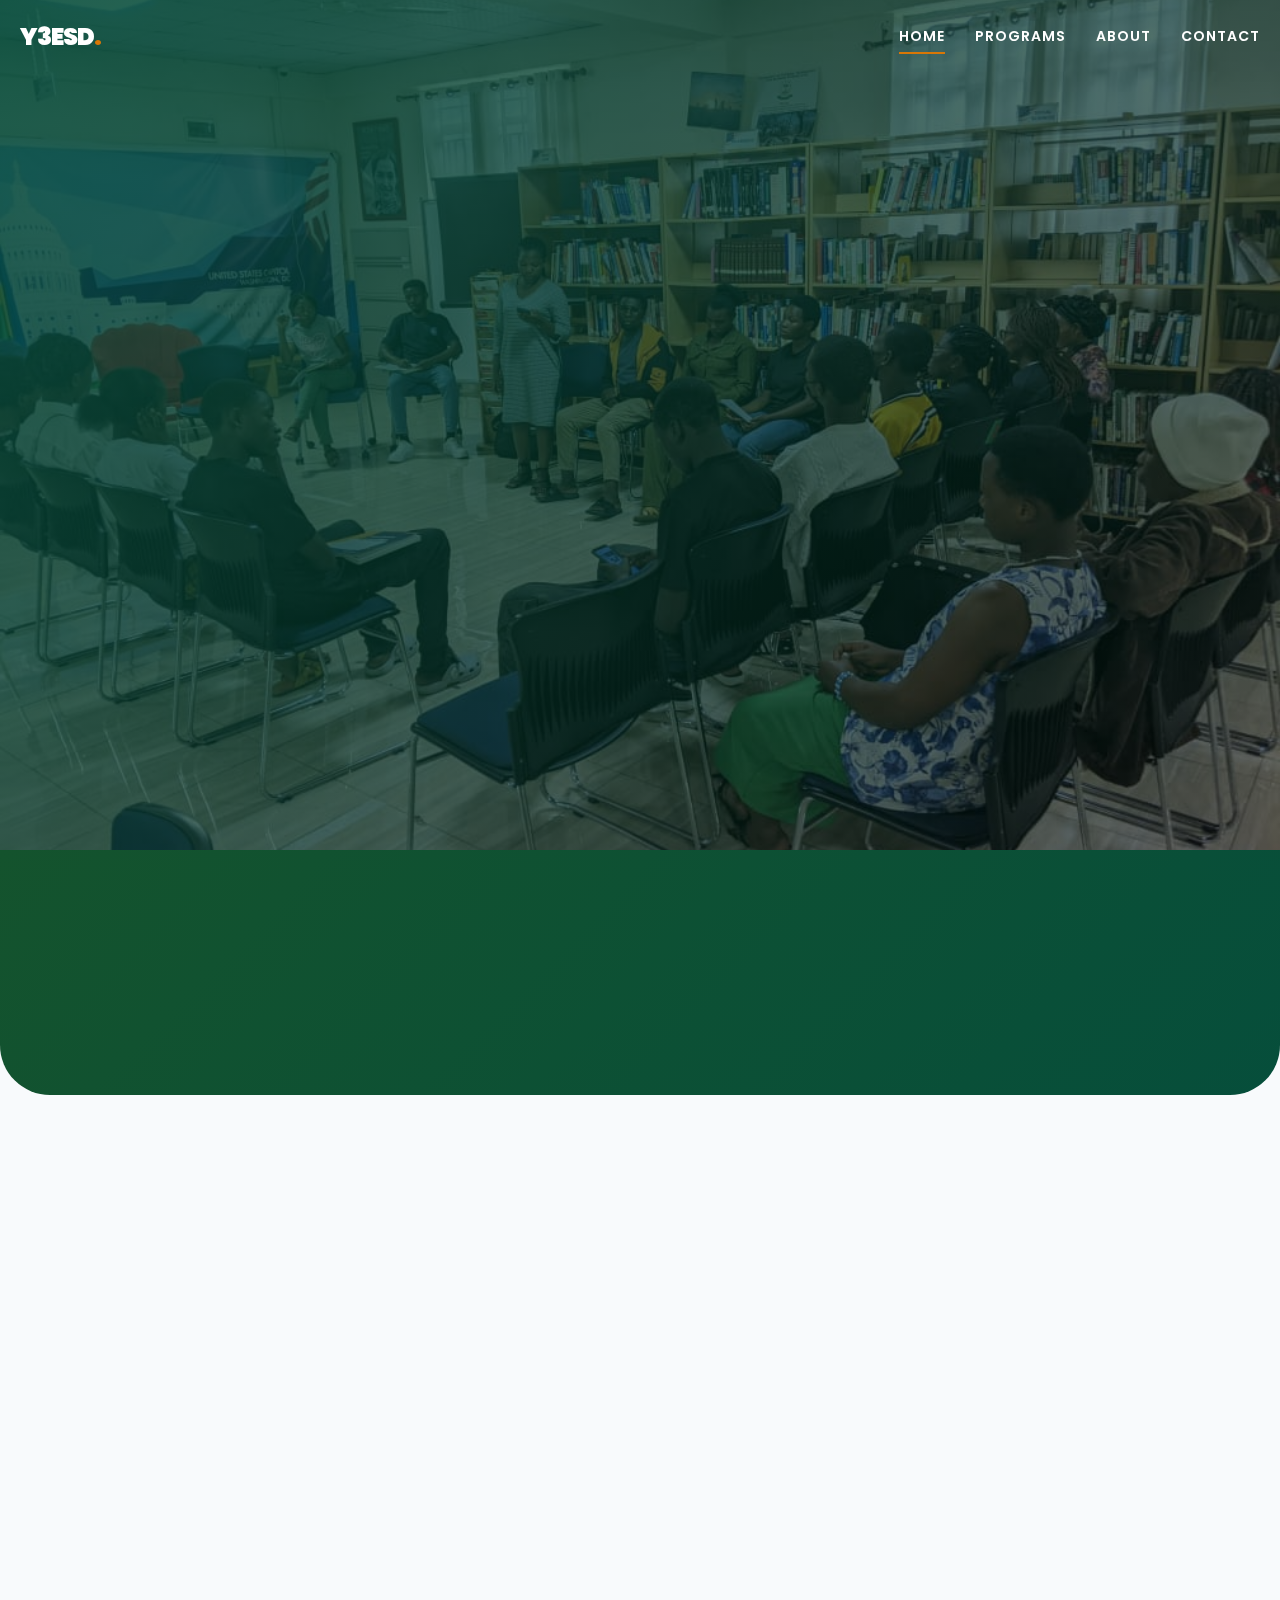
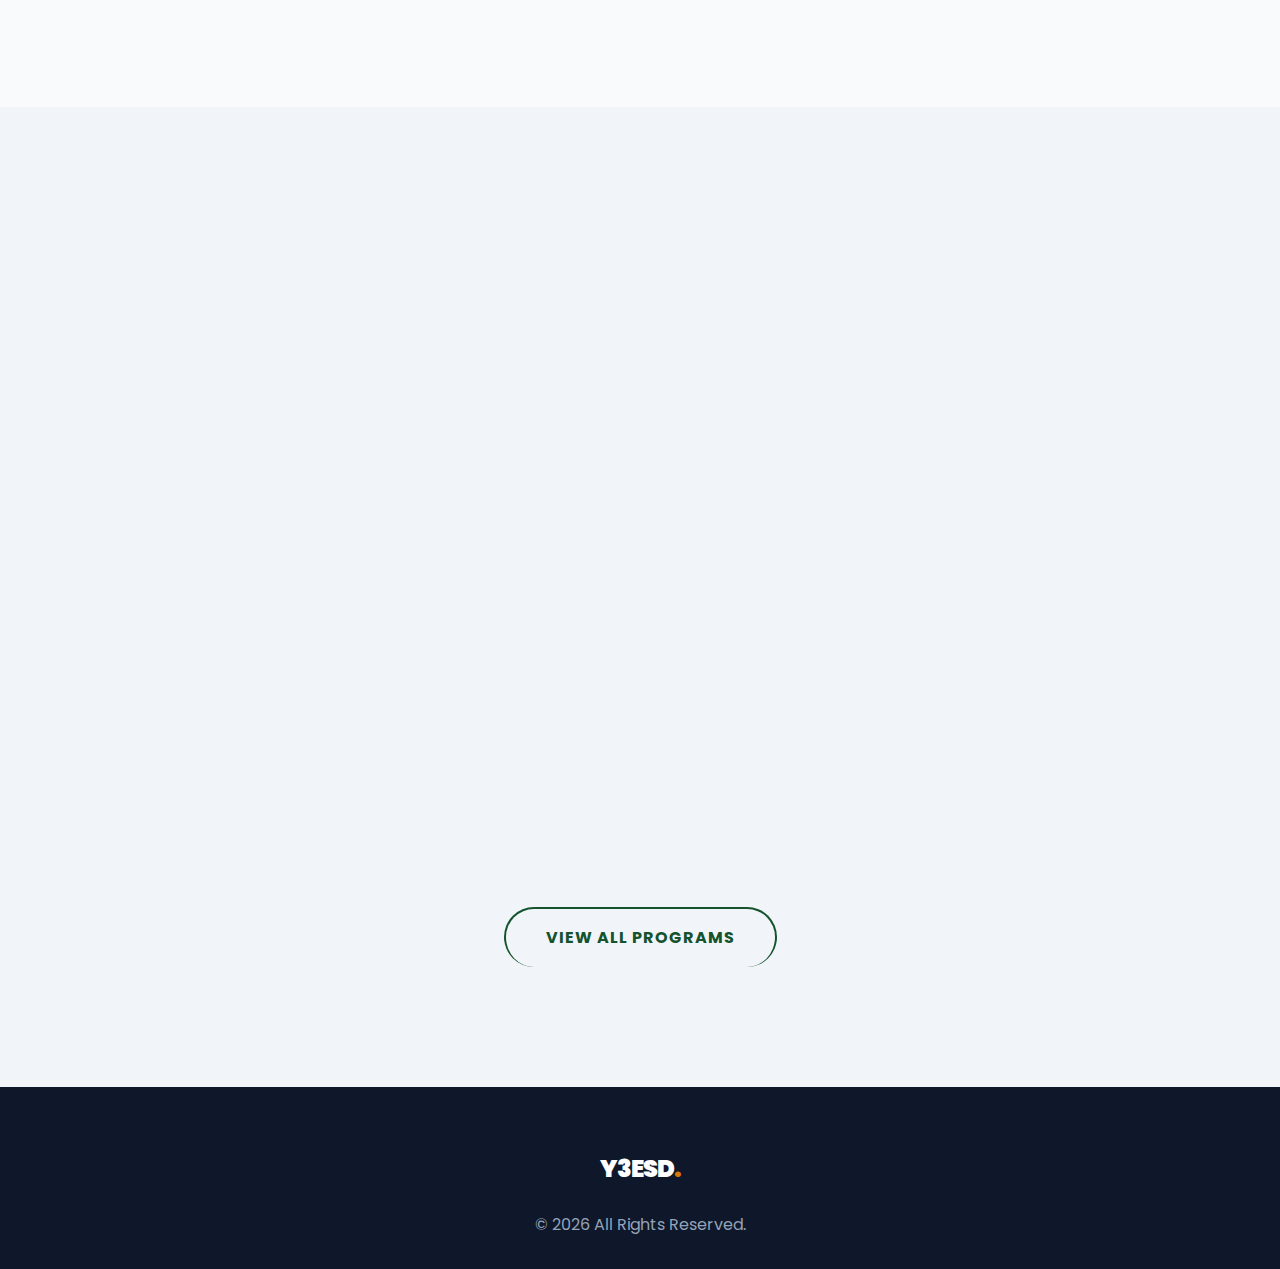
<file: index.html>
<!DOCTYPE html>
<html lang="en">
<head>
    <meta charset="UTF-8">
    <meta name="viewport" content="width=device-width, initial-scale=1.0">
    <title>Y3ESD | Home</title>
    <link rel="stylesheet" href="css/style.css">
    <link rel="stylesheet" href="https://cdnjs.cloudflare.com/ajax/libs/font-awesome/6.0.0/css/all.min.css">
</head>
<body>

    <div id="preloader"><div class="loader-logo">Y3ESD<span style="color:var(--accent)">.</span></div></div>
    <div class="scroll-progress"></div>

    <header>
        <div class="navbar">
            <div class="logo">Y3ESD<span style="color:var(--accent)">.</span></div>
            <div class="hamburger"><i class="fa-solid fa-bars"></i></div>
            
            <nav class="nav-links">
                <a href="index.html" class="active">Home</a>
                <a href="programs.html">Programs</a>
                <a href="about.html">About</a>
                <a href="contact.html">Contact</a>
            </nav>
        </div>
    </header>

    <section class="hero" style="background-image: url('img/presantation.jpg');">
        <div class="hero-content">
            <div style="font-style:italic; font-size:1.5rem; color:#f59e0b; margin-bottom:10px;">Est. 2024 • Rubavu</div>
            <h1 class="gradient-text">Empowering Youth.<br>Building The Future.</h1>
            <p style="font-size: 1.2rem; opacity: 0.9; max-width: 600px; margin-bottom: 40px;">
                Creating equitable opportunities for rural youth through vocational training and sustainable development.
            </p>
            <a href="programs.html" class="btn">Our Impact</a>
        </div>
    </section>

    <section class="stats-bar">
        <div class="container grid-3" style="padding: 0;">
            <div class="stat-item hidden">
                <h2>100+</h2>
                <p>Youths Placed</p>
            </div>
            <div class="stat-item hidden">
                <h2>3,000</h2>
                <p>2025 Vision</p>
            </div>
            <div class="stat-item hidden">
                <h2>5+</h2>
                <p>Core Sectors</p>
            </div>
        </div>
    </section>

    <section class="section">
        <div class="container grid-2">
            <div class="hidden">
                <img src="img/graduation.jpeg" alt="Success" class="limit-img">
            </div>
            <div class="hidden">
                <h4 style="color: var(--accent); font-weight: 700; text-transform: uppercase;">Who We Are</h4>
                <h2 style="font-size: 3rem; color: var(--primary); line-height: 1.1; margin: 20px 0;">Driven by Purpose.<br>Focused on Results.</h2>
                <p style="color: #64748b; font-size: 1.1rem; margin-bottom: 30px;">
                    Y3ESD is a non-governmental organization committed to empowering young people in rural areas of Rwanda, especially those who have not attended school.
                </p>
                <a href="about.html" style="color: var(--primary); font-weight: 700; font-size: 1.1rem; border-bottom: 2px solid var(--accent);">Read Our Full Story &rarr;</a>
            </div>
        </div>
    </section>

    <section style="background: #f1f5f9; padding: 120px 0;">
        <div class="container">
            <div style="text-align:center; margin-bottom:80px;" class="hidden">
                <h2 style="font-size:3rem; color:var(--primary); font-weight:800;">Vocational Excellence</h2>
                <p style="color:#64748b; font-size:1.1rem;">Hands-on training for the modern Rwandan job market.</p>
            </div>

            <div class="grid-3">
                <div class="card hidden">
                    <div class="card-img-box"><img src="img/carpenter (1).jpg" alt="Carpentry"></div>
                    <div class="card-text">
                        <div class="card-arrow"><i class="fa-solid fa-arrow-right"></i></div>
                        <h3>Carpentry</h3>
                        <p style="color:#64748b;">Building skilled woodworkers capable of creating furniture.</p>
                    </div>
                </div>

                <div class="card hidden">
                    <div class="card-img-box"><img src="img/tailoring (1).jpg" alt="Tailoring"></div>
                    <div class="card-text">
                        <div class="card-arrow"><i class="fa-solid fa-arrow-right"></i></div>
                        <h3>Tailoring</h3>
                        <p style="color:#64748b;">Fashion and textile skills for economic independence.</p>
                    </div>
                </div>

                <div class="card hidden">
                    <div class="card-img-box"><img src="img/welding (1).jpg" alt="Welding"></div>
                    <div class="card-text">
                        <div class="card-arrow"><i class="fa-solid fa-arrow-right"></i></div>
                        <h3>Welding</h3>
                        <p style="color:#64748b;">Technical metalwork training designed to meet industrial needs.</p>
                    </div>
                </div>
            </div>
            
            <div style="text-align: center; margin-top: 80px;">
                <a href="programs.html" class="btn" style="background: transparent; color: var(--primary); border: 2px solid var(--primary);">View All Programs</a>
            </div>
        </div>
    </section>

    <footer>
        <div class="container" style="text-align: center;">
            <div class="logo">Y3ESD<span style="color:var(--accent)">.</span></div>
            <p style="color:#94a3b8; margin-top:20px;">&copy; 2026 All Rights Reserved.</p>
        </div>
    </footer>
    <script src="js/main.js"></script>
</body>
</html>
</file>
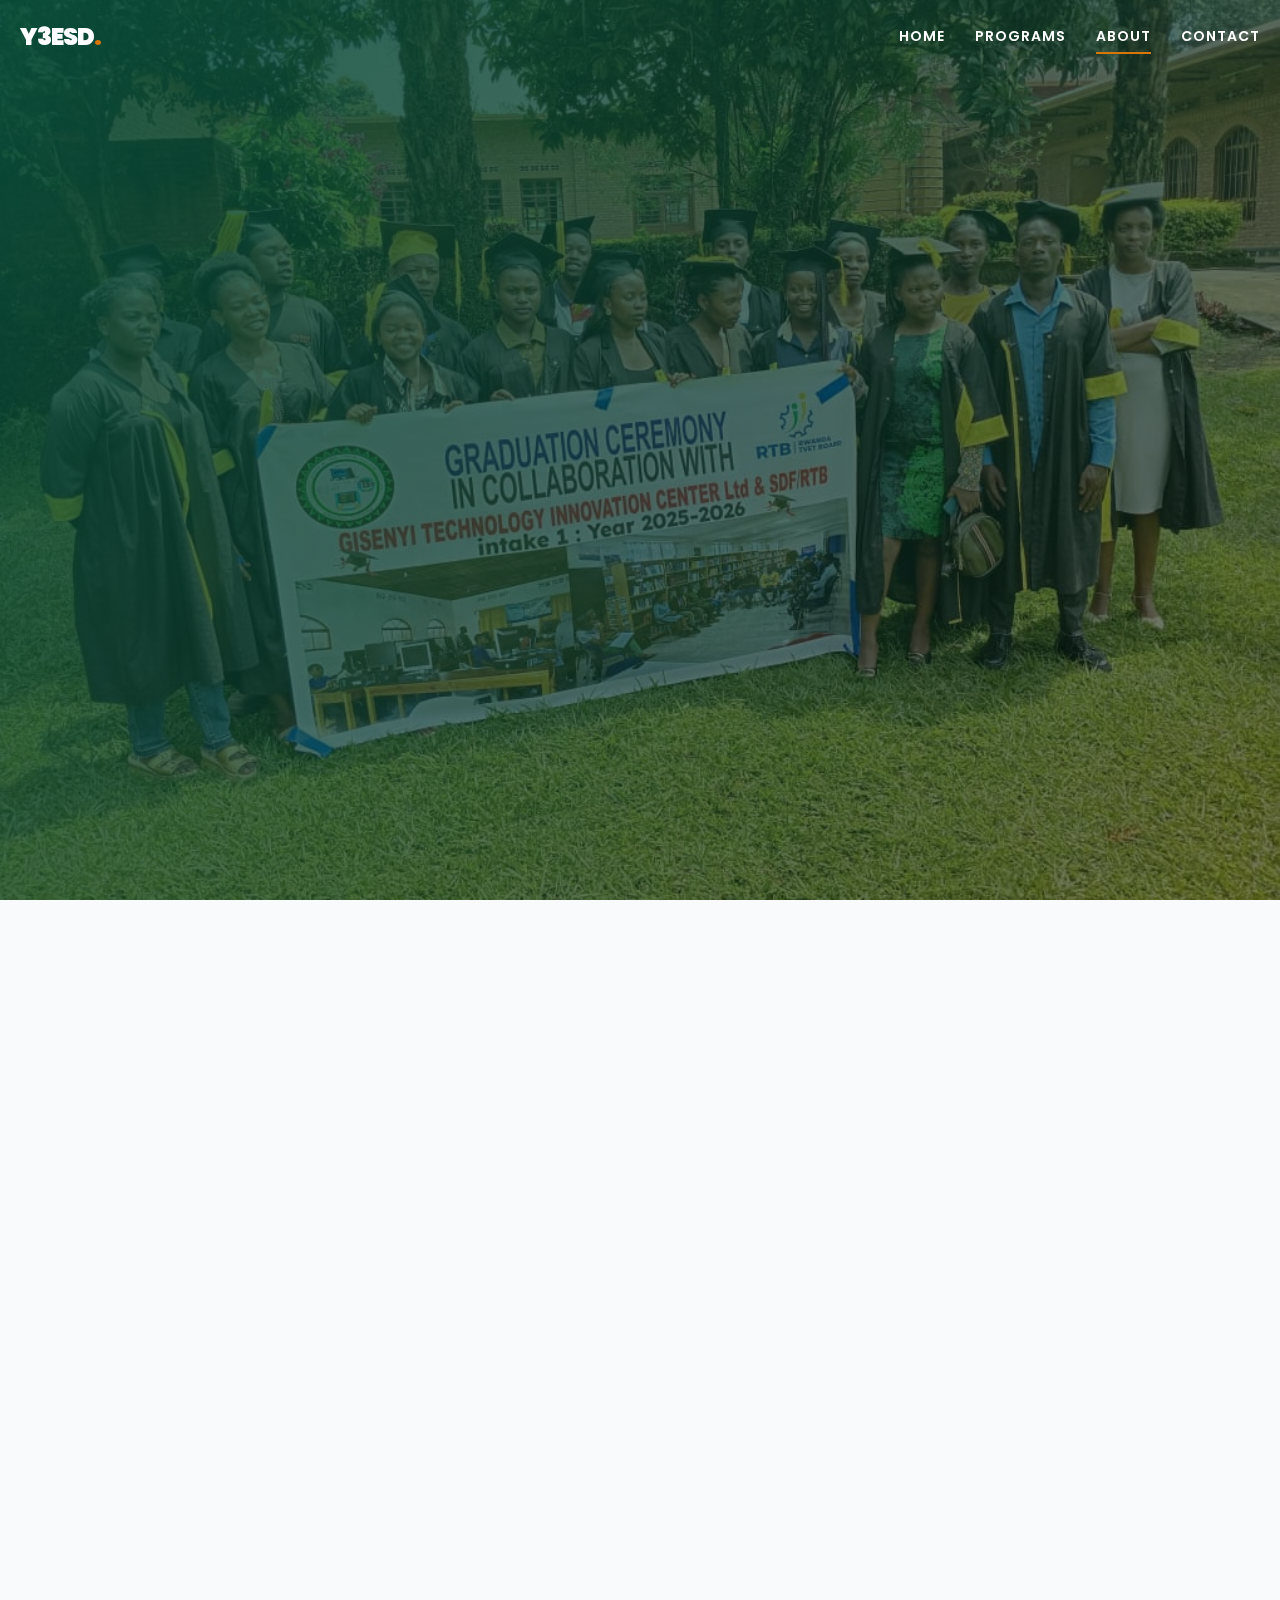
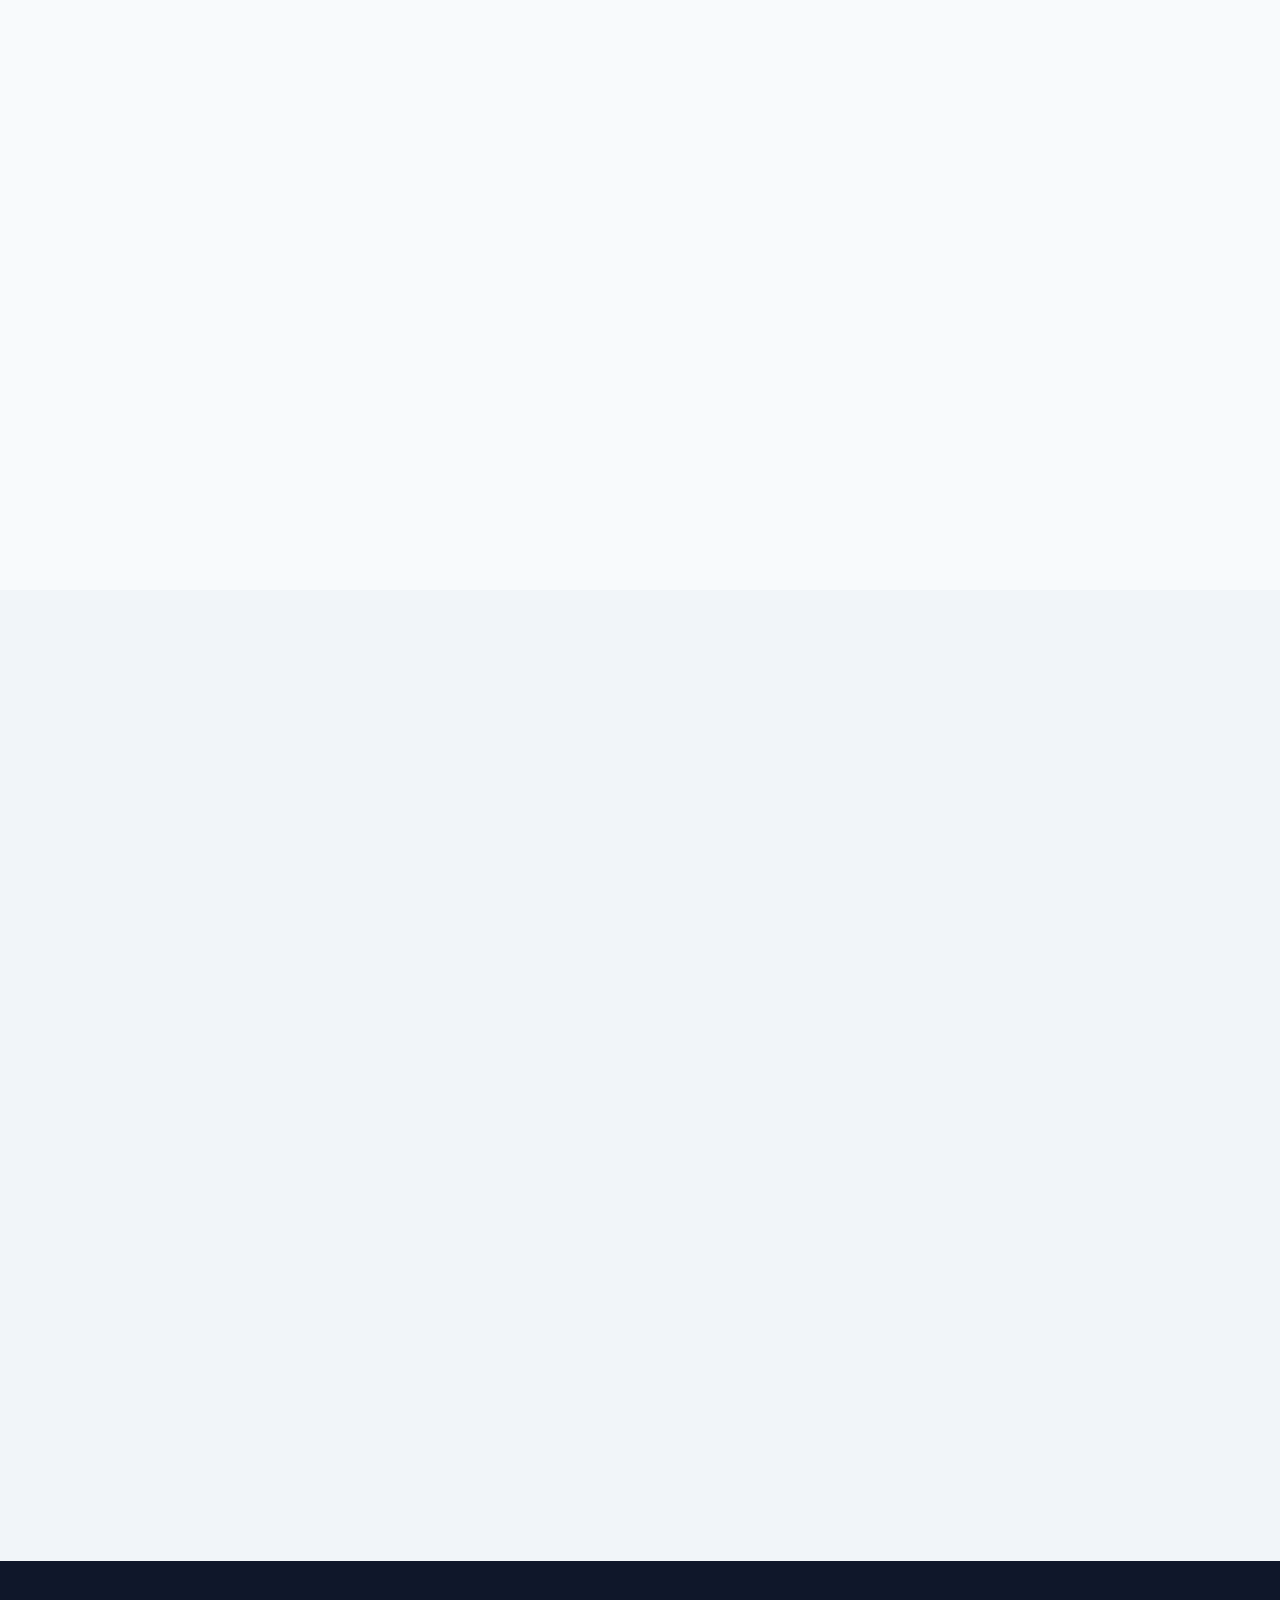
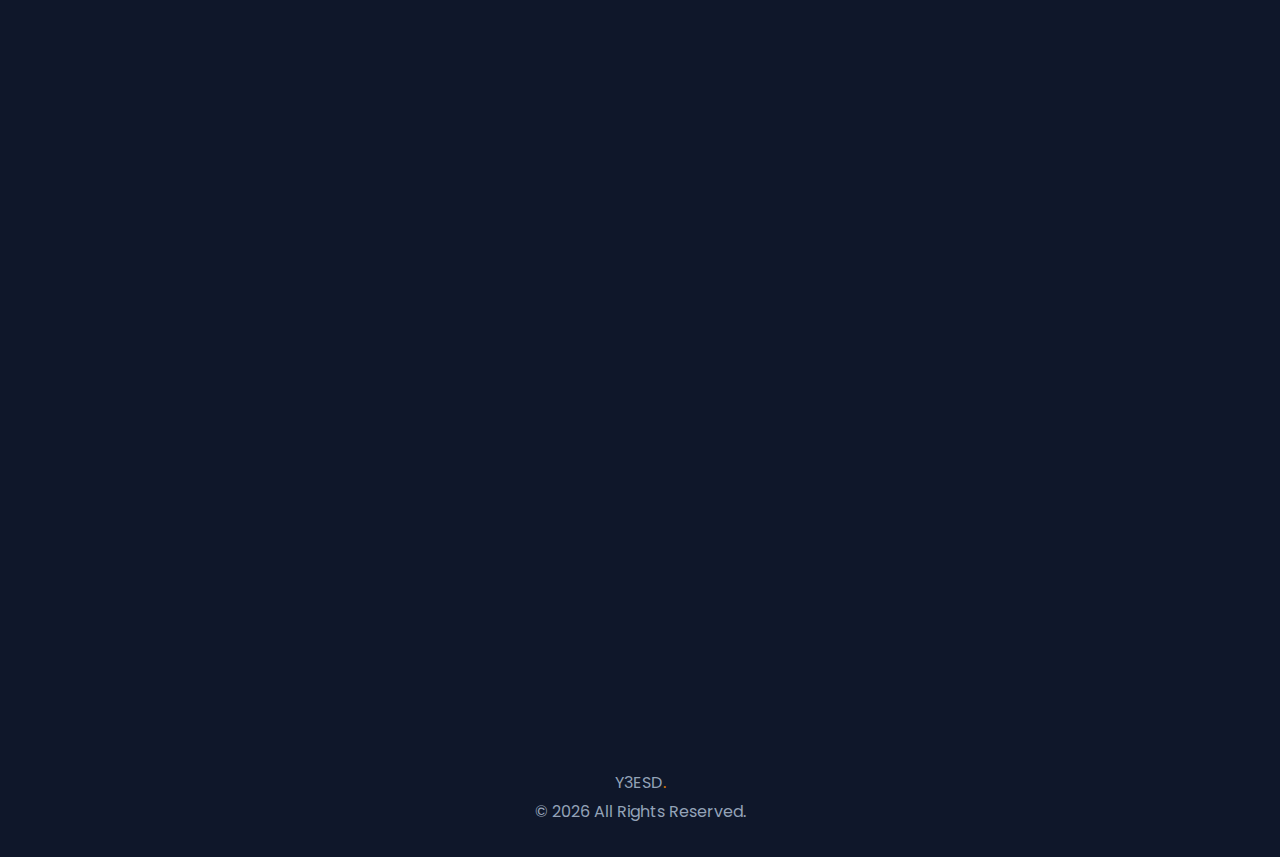
<file: about.html>
<!DOCTYPE html>
<html lang="en">
<head>
    <meta charset="UTF-8">
    <meta name="viewport" content="width=device-width, initial-scale=1.0">
    <title>Y3ESD | About Us</title>
    <link rel="stylesheet" href="css/style.css">
    <link rel="stylesheet" href="https://cdnjs.cloudflare.com/ajax/libs/font-awesome/6.0.0/css/all.min.css">
</head>
<body>

    <div id="preloader"><div class="loader-logo">Y3ESD<span style="color:var(--accent)">.</span></div></div>
    <div class="scroll-progress"></div>

    <header>
        <div class="navbar">
            <div class="logo">Y3ESD<span style="color:var(--accent)">.</span></div>
            <nav class="nav-links">
                <a href="index.html">Home</a>
                <a href="programs.html">Programs</a>
                <a href="about.html" class="active">About</a>
                <a href="contact.html">Contact</a>
            </nav>
        </div>
    </header>

    <section class="hero" style="height: 60vh; background-image: url('img/graduation.jpeg');">
        <div class="hero-content">
            <div class="hero-subtitle">Who We Are</div>
            <h1 class="gradient-text">Youth Engagement in<br>Educational Equity</h1>
        </div>
    </section>

    <section class="section">
        <div class="container grid-2">
            <div class="hidden">
                <h4 style="color: var(--accent); font-weight: 700; text-transform: uppercase;">Overview</h4>
                <h2 style="font-size: 2.5rem; color: var(--primary); margin: 20px 0;">A Society Free From Violence & Abuse</h2>
                
                <p style="color: #64748b; font-size: 1.1rem; margin-bottom: 20px;">
                    <strong>Youth Engagement in Educational Equity for Sustainable Development (Y3ESD)</strong> is a non-governmental organization committed to empowering young people in rural areas of Rwanda, especially those who have not attended school or have left the education system without qualifications.
                </p>
                <p style="color: #64748b; font-size: 1.1rem; margin-bottom: 20px;">
                    Headquartered in the <strong>RUBAVU District, Western Province</strong>, Y3ESD operates throughout Rwanda. With a focus on socio-economic development, we strive to build a society free from violence and abuse while fostering education and environmental stewardship.
                </p>
            </div>
            <div class="hidden">
                <img src="img/Certificates (2).jpg" alt="Success" style="border-radius: 20px; box-shadow: var(--shadow-hover);">
            </div>
        </div>
    </section>

    <section style="background: #f1f5f9; padding: 100px 0;">
        <div class="container">
            <div class="section-title hidden">
                <h2>Our Strategic Objectives</h2>
                <p>Enhancing employability and entrepreneurial potential.</p>
            </div>

            <div class="grid-2">
                <div class="card hidden" style="padding: 40px;">
                    <i class="fa-solid fa-briefcase" style="font-size: 2rem; color: var(--accent); margin-bottom: 20px;"></i>
                    <h3 style="color: var(--primary);">Vocational Training</h3>
                    <p>We target professional development programs in areas such as carpentry, tailoring, hairdressing, digital skills, hospitality, and welding.</p>
                </div>
                <div class="card hidden" style="padding: 40px;">
                    <i class="fa-solid fa-person-breastfeeding" style="font-size: 2rem; color: var(--accent); margin-bottom: 20px;"></i>
                    <h3 style="color: var(--primary);">Mothers in Distress</h3>
                    <p>We focus on supporting young mothers in distress, guiding them toward economic independence and social reintegration.</p>
                </div>
                <div class="card hidden" style="padding: 40px;">
                    <i class="fa-solid fa-leaf" style="font-size: 2rem; color: var(--accent); margin-bottom: 20px;"></i>
                    <h3 style="color: var(--primary);">Environmental Stewardship</h3>
                    <p>We emphasize the importance of environmental stewardship, training young people to become responsible custodians of their environment.</p>
                </div>
                <div class="card hidden" style="padding: 40px;">
                    <i class="fa-solid fa-users" style="font-size: 2rem; color: var(--accent); margin-bottom: 20px;"></i>
                    <h3 style="color: var(--primary);">Cooperatives</h3>
                    <p>By facilitating integration into cooperatives, we foster collective economic growth and self-financing opportunities among the youth.</p>
                </div>
            </div>
            
            <div class="hidden" style="margin-top: 40px; text-align: center;">
                <p style="font-size: 1.1rem; max-width: 800px; margin: auto;">
                    <em>"We also promote quality education by advocating for improvements in the educational system and offering supplementary courses during vacation periods to bolster academic success."</em>
                </p>
            </div>
        </div>
    </section>

    <section style="background: var(--dark); color: white; padding: 120px 0;">
        <div class="container">
            <div class="section-title hidden">
                <h2 style="color:white;">Financial Overview</h2>
                <p style="opacity: 0.6;">Transparency and Ambition for 2024-2025</p>
            </div>

            <div class="grid-2" style="align-items: flex-start;">
                <div class="hidden">
                    <h3 style="color: var(--accent); margin-bottom: 20px;">Funding Sources</h3>
                    <p style="opacity: 0.8; font-size: 1.1rem; margin-bottom: 20px;">
                        Y3ESD operates with financial resources primarily sourced from <strong>member contributions and support from the district government</strong>. These contributions have been pivotal in establishing our foundational activities.
                    </p>
                    <p style="opacity: 0.8; font-size: 1.1rem;">
                        Currently, our secured funding is sufficient to support the placement of <strong>100 young people</strong> in various companies for professional training.
                    </p>
                </div>
                <div class="hidden">
                    <h3 style="color: var(--accent); margin-bottom: 20px;">Our Vision (2024-2025)</h3>
                    <p style="opacity: 0.8; font-size: 1.1rem; margin-bottom: 20px;">
                        Our vision is far more ambitious. We aim to expand our reach by accommodating <strong>3,000 young people</strong> in professional training programs across Rwanda.
                    </p>
                    <p style="opacity: 0.8; font-size: 1.1rem;">
                        To achieve this, we are actively seeking partnerships with national and international donors, grants, and corporate sponsorships. We are committed to <strong>transparent financial management</strong>.
                    </p>
                </div>
            </div>
            
            <div class="hidden" style="margin-top: 80px; text-align: center;">
                <a href="contact.html" class="btn">Become a Donor</a>
            </div>
        </div>
    </section>

    <footer>
        <div class="container" style="text-align: center;">
            <div class="footer-logo">Y3ESD<span style="color:var(--accent)">.</span></div>
            <p>&copy; 2026 All Rights Reserved.</p>
        </div>
    </footer>
    <script src="js/main.js"></script>
</body>
</html>
</file>
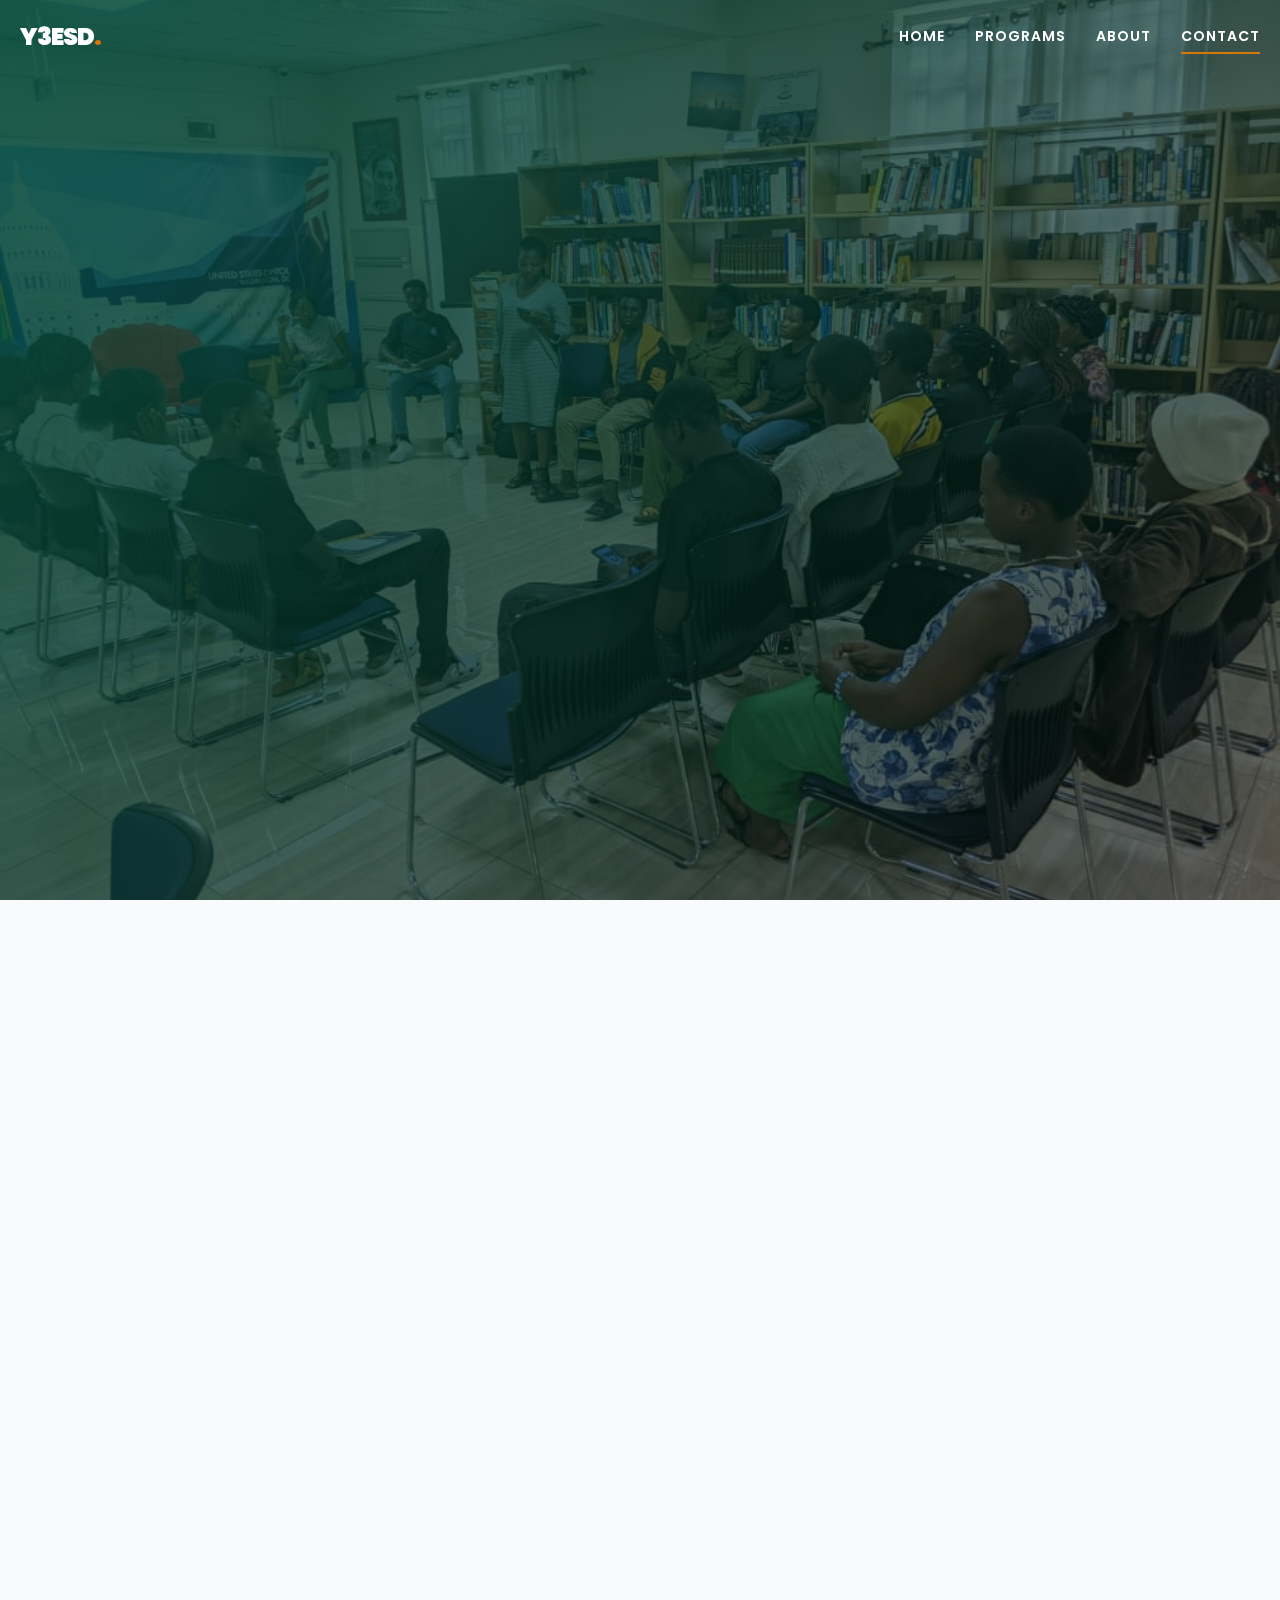
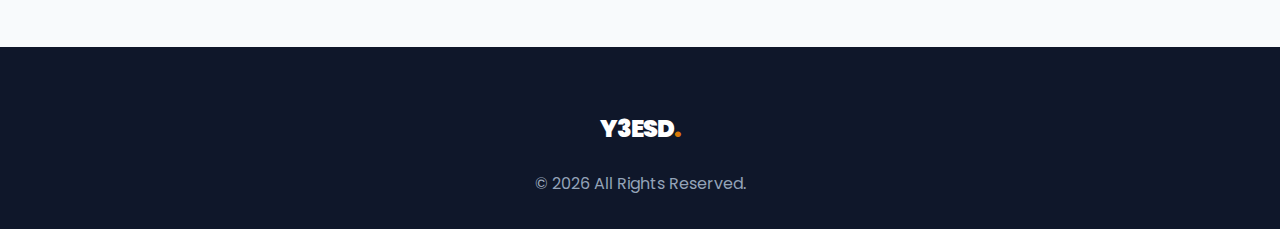
<file: contact.html>
<!DOCTYPE html>
<html lang="en">
<head>
    <meta charset="UTF-8">
    <meta name="viewport" content="width=device-width, initial-scale=1.0">
    <title>Y3ESD | Contact</title>
    <link rel="stylesheet" href="css/style.css">
    <link rel="stylesheet" href="https://cdnjs.cloudflare.com/ajax/libs/font-awesome/6.0.0/css/all.min.css">
</head>
<body>

    <div id="preloader"><div class="loader-logo">Y3ESD<span style="color:var(--accent)">.</span></div></div>
    <div class="scroll-progress"></div>

    <header>
        <div class="navbar">
            <div class="logo">Y3ESD<span style="color:var(--accent)">.</span></div>
            <nav class="nav-links">
                <a href="index.html">Home</a>
                <a href="programs.html">Programs</a>
                <a href="about.html">About</a>
                <a href="contact.html" class="active">Contact</a>
            </nav>
        </div>
    </header>

    <section class="hero" style="height: 60vh; background-image: url('img/presantation.jpg');">
        <div class="hero-content">
            <div style="font-style:italic; font-size:1.5rem; color:#f59e0b;">Partner With Us</div>
            <h1 class="gradient-text">Get In Touch</h1>
        </div>
    </section>

    <section class="section">
        <div class="container grid-2">
            <div class="hidden">
                <h2 style="color: var(--primary); font-size: 3rem; margin-bottom: 40px; font-weight: 800;">Let's Build the Future.</h2>
                
                <div style="margin-bottom:30px;">
                    <h4 style="font-weight: 800; color: var(--dark);">Headquarters</h4>
                    <p style="color: #64748b;">RUBAVU District, Western Province</p>
                </div>
                <div style="margin-bottom:30px;">
                    <h4 style="font-weight: 800; color: var(--dark);">Email</h4>
                    <p style="color: #64748b;">ngajo2018@gmail.com</p>
                </div>
                <div style="margin-bottom:30px;">
                    <h4 style="font-weight: 800; color: var(--dark);">Phone</h4>
                    <p style="color: #64748b;">+250 783 192 645</p>
                </div>
            </div>

            <div class="hidden" style="background: white; padding: 50px; border-radius: 30px; box-shadow: var(--shadow-hover);">
                <form>
                    <label style="font-weight: 700; display: block; margin-bottom: 10px;">Full Name</label>
                    <input type="text" style="width: 100%; padding: 15px; margin-bottom: 25px; border: 1px solid #e2e8f0; border-radius: 10px; background: #f8fafc;">

                    <label style="font-weight: 700; display: block; margin-bottom: 10px;">Email Address</label>
                    <input type="email" style="width: 100%; padding: 15px; margin-bottom: 25px; border: 1px solid #e2e8f0; border-radius: 10px; background: #f8fafc;">

                    <label style="font-weight: 700; display: block; margin-bottom: 10px;">Message</label>
                    <textarea rows="5" style="width: 100%; padding: 15px; margin-bottom: 25px; border: 1px solid #e2e8f0; border-radius: 10px; background: #f8fafc;"></textarea>

                    <button class="btn" style="width: 100%; border: none; cursor: pointer;">Send Message</button>
                </form>
            </div>
        </div>
    </section>

    <footer>
        <div class="container" style="text-align: center;">
            <div class="logo">Y3ESD<span style="color:var(--accent)">.</span></div>
            <p style="color:#94a3b8; margin-top:20px;">&copy; 2026 All Rights Reserved.</p>
        </div>
    </footer>
    <script src="js/main.js"></script>
</body>
</html>
</file>
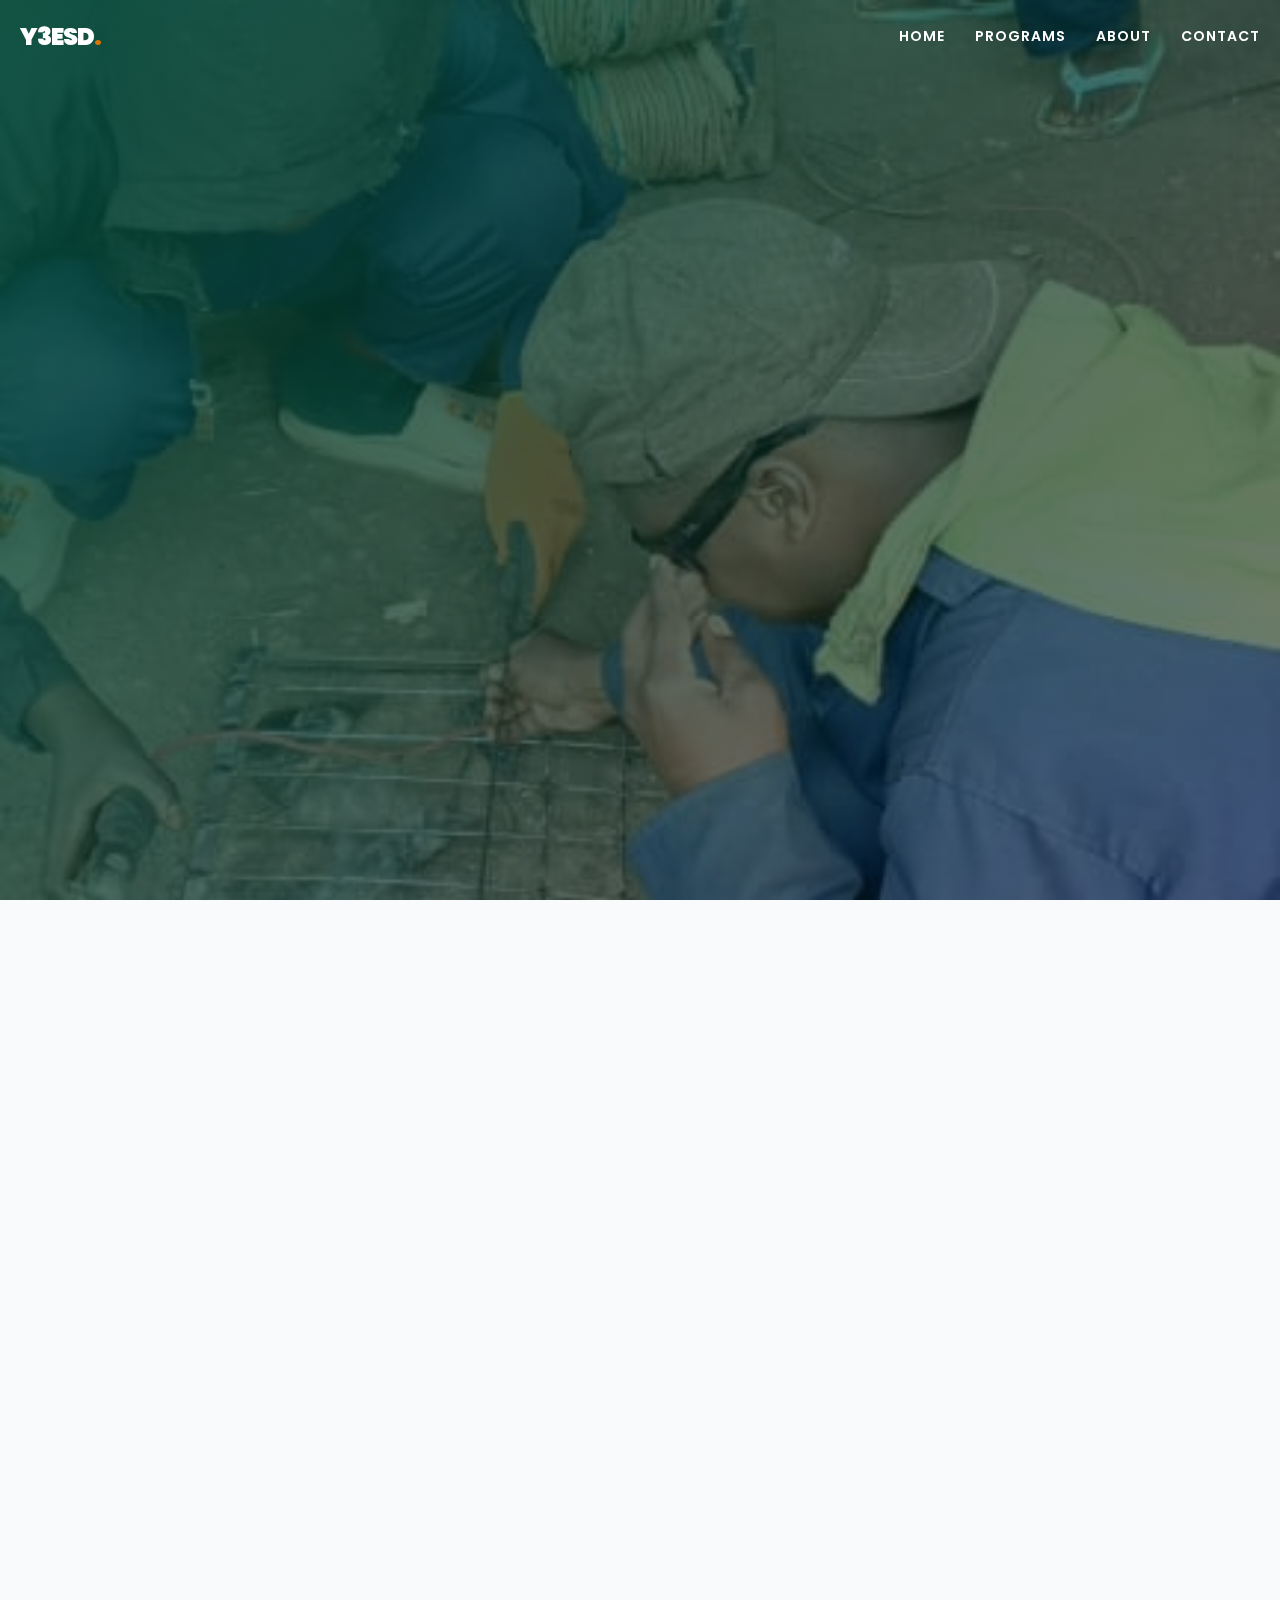
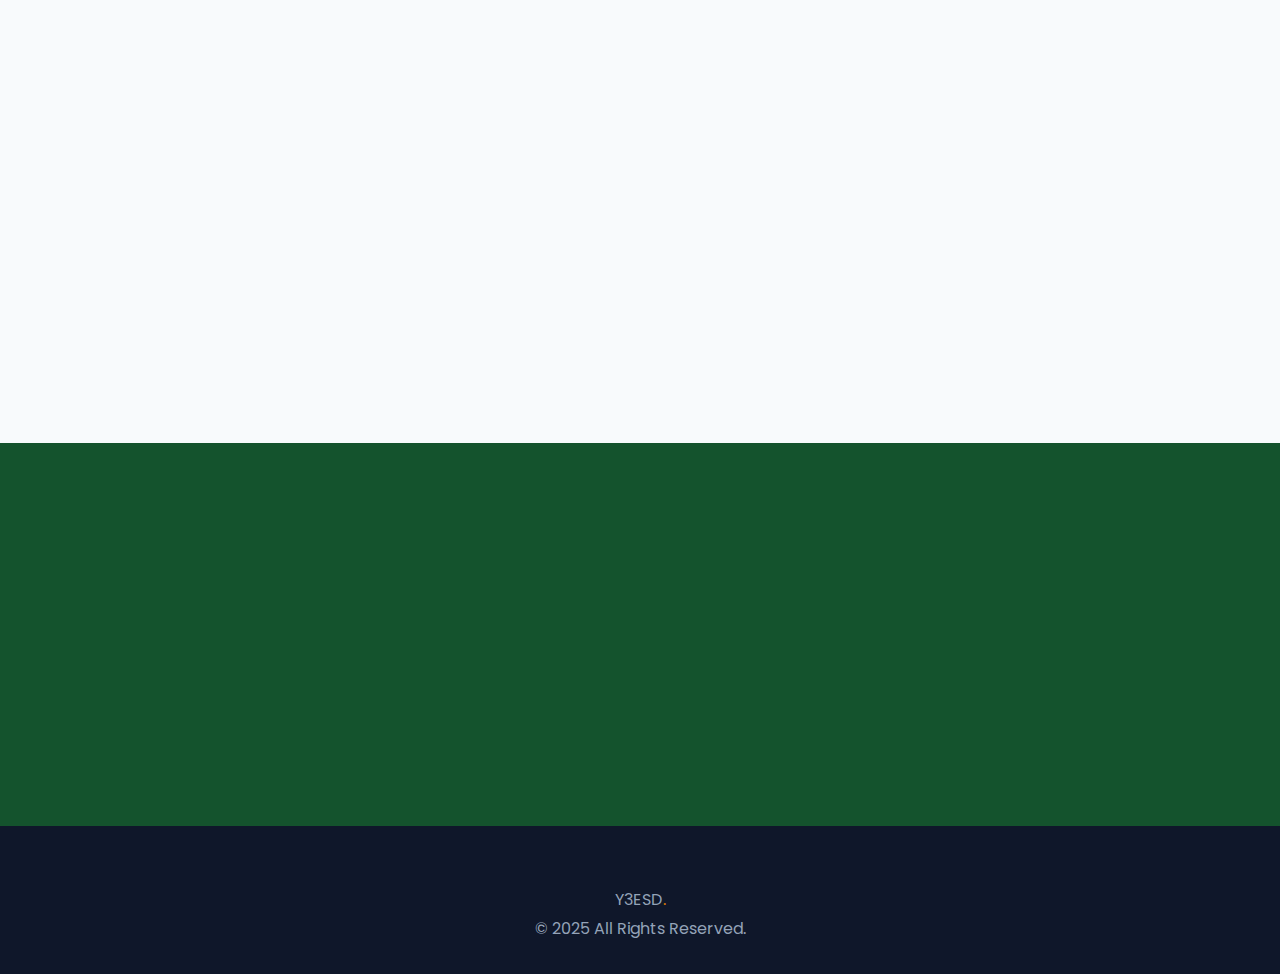
<file: programs.html>
<!DOCTYPE html>
<html lang="en">
<head>
    <meta charset="UTF-8">
    <meta name="viewport" content="width=device-width, initial-scale=1.0">
    <title>Y3ESD | Programs</title>
    <link rel="stylesheet" href="css/style.css">
    <link rel="stylesheet" href="https://cdnjs.cloudflare.com/ajax/libs/font-awesome/6.0.0/css/all.min.css">
</head>
<body>

    <div id="preloader"><div class="loader-logo">Y3ESD<span style="color:var(--accent)">.</span></div></div>
    <div class="scroll-progress"></div>

    <header>
        <div class="navbar">
            <div class="logo">Y3ESD<span style="color:var(--accent)">.</span></div>
            <nav class="nav-links">
                <a href="index.html">Home</a>
                <a href="programs.html">Programs</a>
                <a href="about.html">About</a>
                <a href="contact.html">Contact</a>
            </nav>
        </div>
    </header>

    <section class="hero" style="height: 60vh; background-image: url('img/welding (2).jpg');">
        <div class="hero-content">
            <div class="hero-subtitle">Skills for Life</div>
            <h1 class="gradient-text">Vocational Excellence</h1>
            <p>Targeted training for the Rwandan job market.</p>
        </div>
    </section>

    <section class="section">
        <div class="container">
            <div class="section-title hidden">
                <h2>Our Targeted Programs</h2>
                <p>We provide comprehensive career guidance to help youth make informed decisions.</p>
            </div>

            <div class="grid-3">
                
                <div class="card hidden">
                    <div class="card-img-box"><img src="img/carpenter (2).jpg" alt="Carpentry"></div>
                    <div class="card-text">
                        <div class="card-arrow"><i class="fa-solid fa-hammer"></i></div>
                        <h3>Carpentry</h3>
                        <p style="color:#64748b;">Vocational training to build skilled woodworkers for the local market.</p>
                    </div>
                </div>

                <div class="card hidden">
                    <div class="card-img-box"><img src="img/tailoring (2).jpg" alt="Tailoring"></div>
                    <div class="card-text">
                        <div class="card-arrow"><i class="fa-solid fa-scissors"></i></div>
                        <h3>Tailoring</h3>
                        <p style="color:#64748b;">Supporting young mothers in distress with textile skills for economic independence.</p>
                    </div>
                </div>

                <div class="card hidden">
                    <div class="card-img-box"><img src="img/welding (3).jpg" alt="Welding"></div>
                    <div class="card-text">
                        <div class="card-arrow"><i class="fa-solid fa-fire-burner"></i></div>
                        <h3>Welding</h3>
                        <p style="color:#64748b;">Technical metalwork training designed to meet industrial needs.</p>
                    </div>
                </div>

                <div class="card hidden">
                    <div class="card-img-box"><img src="img/Mechanics (1).jpg" alt="Mechanics"></div>
                    <div class="card-text">
                        <div class="card-arrow"><i class="fa-solid fa-wrench"></i></div>
                        <h3>Mechanics</h3>
                        <p style="color:#64748b;">Automotive and machine repair skills for the transport sector.</p>
                    </div>
                </div>

                <div class="card hidden">
                    <div class="card-img-box"><img src="img/Hair.jpg" alt="Hair"></div>
                    <div class="card-text">
                        <div class="card-arrow"><i class="fa-solid fa-wand-magic-sparkles"></i></div>
                        <h3>Hairdressing</h3>
                        <p style="color:#64748b;">Professional beauty skills to foster entrepreneurship.</p>
                    </div>
                </div>

            </div>
        </div>
    </section>

    <div style="background: var(--primary); padding: 80px 0; text-align: center; color: white;">
        <div class="container hidden" style="padding: 0 20px;">
            <h2 style="margin-bottom: 20px;">Join a Cooperative</h2>
            <p style="font-size: 1.2rem; margin-bottom: 30px; opacity: 0.9;">
                By facilitating integration into cooperatives, we foster collective economic growth and self-financing opportunities among the youth.
            </p>
            <a href="contact.html" class="btn" style="background: white; color: var(--primary);">Apply Now</a>
        </div>
    </div>

    <footer>
        <div class="container" style="text-align: center;">
            <div class="footer-logo">Y3ESD<span style="color:var(--accent)">.</span></div>
            <p>&copy; 2025 All Rights Reserved.</p>
        </div>
    </footer>
    <script src="js/main.js"></script>
</body>
</html>
</file>
<file: css/style.css>
/* --- 1. FONTS & VARIABLES --- */
@import url('https://fonts.googleapis.com/css2?family=Poppins:wght@300;400;600;800&display=swap');

:root {
    --primary: #14532d;      /* Deep Emerald */
    --accent: #d97706;       /* Rich Gold */
    --dark: #0f172a;
    --light: #f8fafc;
    --white: #ffffff;
    --ease: cubic-bezier(0.23, 1, 0.32, 1);
}

/* --- 2. GLOBAL RESET --- */
* { margin: 0; padding: 0; box-sizing: border-box; }
html { scroll-behavior: smooth; }

body { 
    font-family: 'Poppins', sans-serif; 
    background: var(--light); 
    color: var(--dark); 
    line-height: 1.8; 
    overflow-x: hidden;
}

/* ⚠️ THIS REMOVES ALL WHITE UNDERLINES */
a { 
    text-decoration: none !important; 
    color: inherit; 
    transition: 0.3s;
    border-bottom: none !important;
}

a:hover {
    text-decoration: none !important;
}

/* --- 3. NAVBAR --- */
header { 
    position: fixed; top: 0; width: 100%; z-index: 1000;
    transition: 0.4s var(--ease);
    padding: 15px 0;
    background: transparent;
}
header.scrolled {
    background: rgba(15, 23, 42, 0.98); 
    backdrop-filter: blur(10px);
    padding: 10px 0;
    box-shadow: 0 4px 20px rgba(0,0,0,0.2);
}

.navbar { 
    display: flex; justify-content: space-between; align-items: center; 
    max-width: 1300px; margin: auto; padding: 0 20px; 
}
.logo { font-size: 24px; font-weight: 900; color: white; letter-spacing: -1px; text-transform: uppercase; z-index: 1002; }

.nav-links { display: flex; gap: 30px; }
.nav-links a { 
    font-weight: 600; font-size: 14px; text-transform: uppercase; 
    letter-spacing: 1px; color: white; position: relative; padding: 5px 0;
}

/* This is the Gold Hover Line (Keep this, it looks professional) */
.nav-links a::after {
    content: ''; position: absolute; width: 0; height: 2px; bottom: 0; left: 0;
    background: var(--accent); transition: 0.3s;
}
.nav-links a:hover::after, .nav-links a.active::after { width: 100%; }

/* Mobile Hamburger Icon */
.hamburger {
    display: none;
    font-size: 24px;
    color: white;
    cursor: pointer;
    z-index: 1002;
}

/* --- 4. PRELOADER & PROGRESS --- */
#preloader {
    position: fixed; top: 0; left: 0; width: 100%; height: 100%;
    background: var(--white); z-index: 9999;
    display: flex; justify-content: center; align-items: center;
    transition: opacity 0.5s ease;
}
.loader-logo { font-size: 3rem; font-weight: 800; color: var(--primary); animation: pulse 1.5s infinite; }
.scroll-progress { position: fixed; top: 0; left: 0; height: 4px; background: var(--accent); width: 0%; z-index: 1001; }

/* --- 5. HERO SECTION --- */
.hero { 
    min-height: 100vh; display: flex; align-items: center;
    background-size: cover; background-position: center; background-attachment: fixed;
    position: relative; padding: 80px 0;
}
.hero::after {
    content: ''; position: absolute; inset: 0;
    background: linear-gradient(135deg, rgba(6, 78, 59, 0.9), rgba(0,0,0,0.5));
}
.hero-content { 
    position: relative; z-index: 2; max-width: 1300px; margin: auto; padding: 0 20px; 
    color: white; transform: translateY(30px); opacity: 0; animation: fadeUp 1s forwards 0.5s;
}
.hero h1 { font-size: 4rem; font-weight: 800; line-height: 1.1; margin-bottom: 20px; }
.gradient-text {
    background: linear-gradient(to right, #fff, #cbd5e1);
    -webkit-background-clip: text; -webkit-text-fill-color: transparent;
}
.btn { 
    display: inline-block; padding: 15px 40px; 
    background: var(--accent); color: white; 
    font-weight: 700; border-radius: 50px; text-transform: uppercase; 
    letter-spacing: 1px; transition: 0.3s; border: 2px solid var(--accent);
    text-decoration: none !important; /* Force remove underline */
}
.btn:hover { background: transparent; color: var(--accent); }

/* --- 6. LAYOUT --- */
.section { padding: 100px 0; }
.container { max-width: 1300px; margin: auto; padding: 0 20px; }
.grid-3 { display: grid; grid-template-columns: repeat(auto-fit, minmax(300px, 1fr)); gap: 40px; }
.grid-2 { display: grid; grid-template-columns: 1fr 1fr; gap: 60px; align-items: flex-start; }

/* --- 7. CARDS --- */
.card { 
    background: white; border-radius: 20px; overflow: hidden; 
    box-shadow: 0 10px 30px -5px rgba(0, 0, 0, 0.05); 
    transition: 0.4s; position: relative;
}
.card:hover { transform: translateY(-10px); }
.card-img-box { height: 250px; overflow: hidden; }
.card-img-box img { width: 100%; height: 100%; object-fit: cover; transition: 0.7s; }
.card:hover .card-img-box img { transform: scale(1.1); }
.card-text { padding: 30px; position: relative; }
.card-arrow {
    position: absolute; top: -25px; right: 30px; 
    width: 50px; height: 50px; background: var(--accent); border-radius: 50%;
    display: grid; place-items: center; z-index: 10;
    color: white; font-size: 20px; 
    box-shadow: 0 5px 15px rgba(217, 119, 6, 0.4); 
    transition: 0.4s;
}
.card-arrow i { display: block; line-height: 0; }
.card:hover .card-arrow { background: var(--primary); transform: rotate(-45deg); }

/* --- 8. IMAGE FIXES --- */
.limit-img {
    width: 100%;
    max-width: 550px;
    height: auto;
    border-radius: 20px;
    box-shadow: 0 20px 40px -10px rgba(0,0,0,0.3);
    display: block; margin: 0 auto;
}

/* --- 9. STATS & FOOTER --- */
.stats-bar { 
    background: linear-gradient(135deg, var(--primary), #064e3b); 
    color: white; padding: 80px 0; text-align: center; 
    margin-top: -50px; position: relative; z-index: 10;
    border-radius: 0 0 50px 50px;
}
.stat-item h2 { font-size: 3.5rem; font-weight: 800; color: #f59e0b; margin: 0; line-height: 1; }
footer { background: #0f172a; color: #94a3b8; padding: 60px 0 30px; }

/* --- 10. ANIMATIONS --- */
@keyframes fadeUp { to { opacity: 1; transform: translateY(0); } }
@keyframes pulse { 0%, 100% { transform: scale(1); opacity: 1; } 50% { transform: scale(0.95); opacity: 0.7; } }
.hidden { opacity: 0; transform: translateY(40px); transition: 0.8s ease; }
.show { opacity: 1; transform: translateY(0); }

/* --- 11. MOBILE RESPONSIVENESS --- */
@media (max-width: 968px) {
    .hamburger { display: block; }
    
    .nav-links { 
        position: fixed;
        top: 0; right: -100%;
        width: 70%; height: 100vh;
        background: #0f172a;
        flex-direction: column;
        justify-content: center;
        align-items: center;
        transition: 0.4s ease;
        box-shadow: -5px 0 15px rgba(0,0,0,0.5);
    }
    .nav-links.active { right: 0; }
    
    .hero h1 { font-size: 2.8rem; }
    .grid-2 { grid-template-columns: 1fr; gap: 40px; text-align: center; }
    .grid-2 div:first-child { order: 1; }
    .grid-2 div:last-child { order: 2; }
}
</file>
